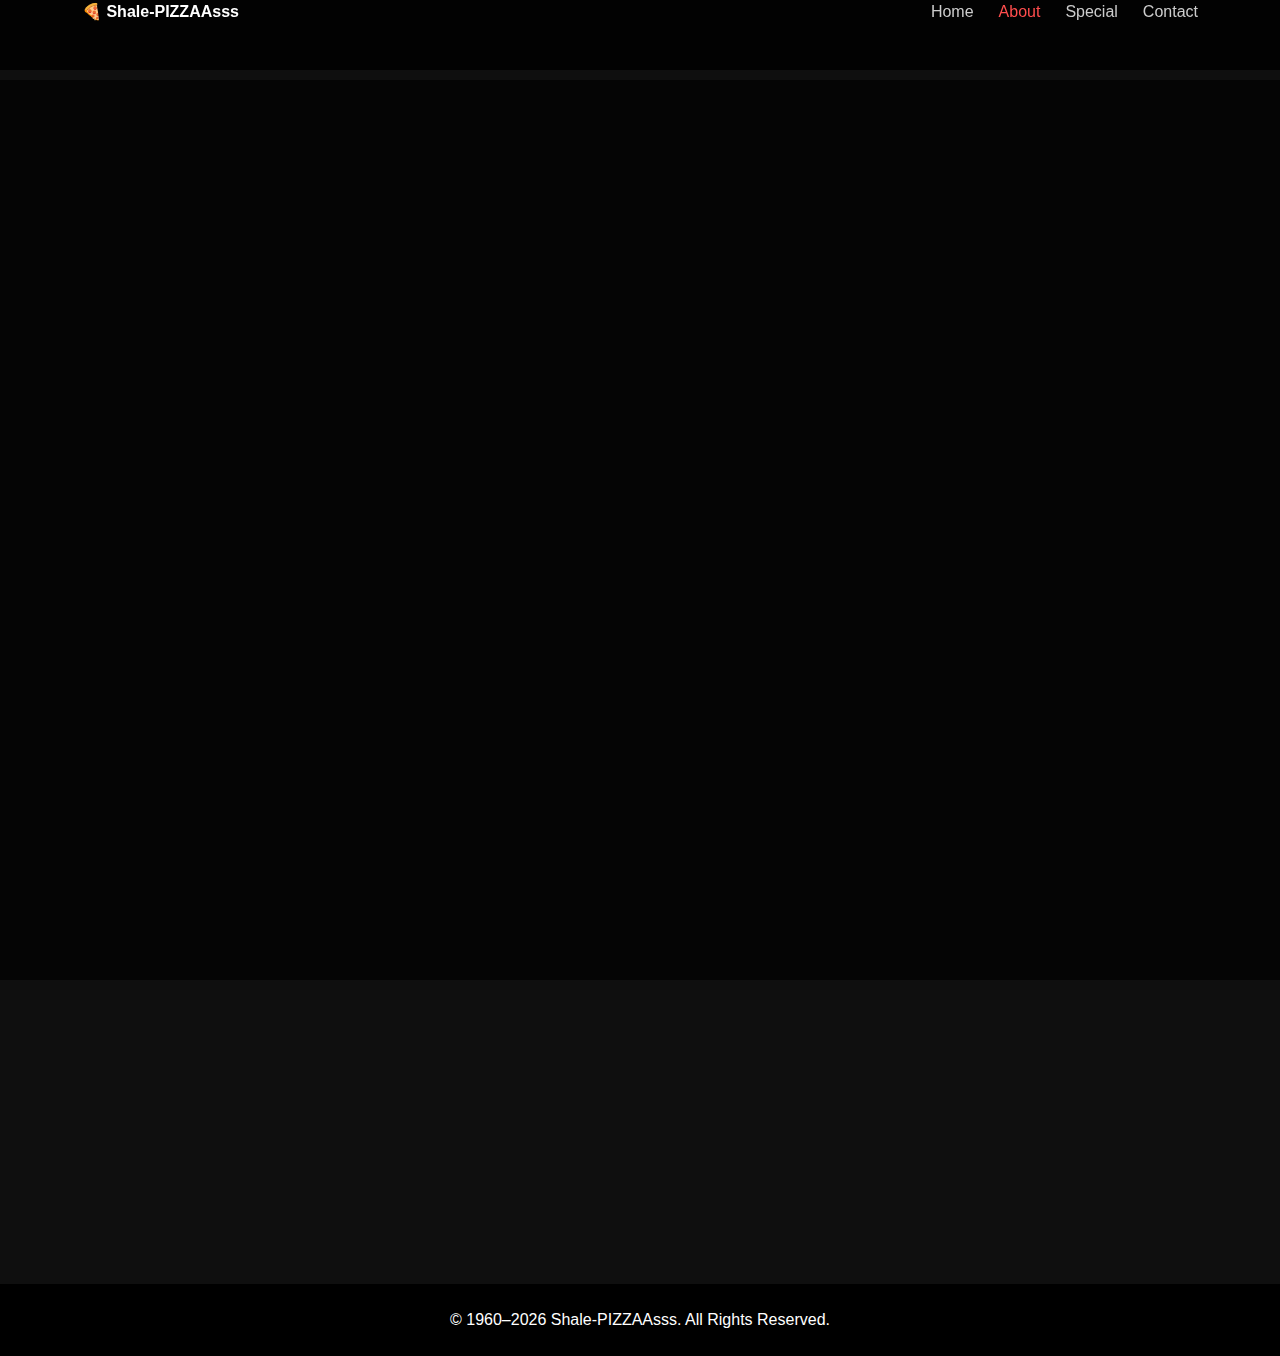
<file: project/about.html>
<!DOCTYPE html>
<html lang="en">
<head>
  <meta charset="UTF-8" />
  <title>About Us | Shale-PIZZAAsss</title>

  <!-- Bootstrap -->
  <link rel="stylesheet" href="https://cdn.jsdelivr.net/npm/bootstrap@5.3.2/dist/css/bootstrap.min.css">

  <!-- About CSS -->
  <link rel="stylesheet" href="../css/about.css">
</head>
<body>

<!-- NAVBAR (SAME EVERYWHERE) -->
<nav class="glass-nav fixed-top">
  <div class="container d-flex justify-content-between align-items-center">
    <a class="logo" href="index.html">🍕 Shale-PIZZAAsss</a>

    <ul class="nav-links">
      <li><a href="../index.html">Home</a></li>
      <li><a class="active" href="../project/about.html">About</a></li>
      <li><a href="../project/special.html">Special</a></li>
      <li><a href="../project/contact.html">Contact</a></li>
    </ul>
  </div>
</nav>

<main class="page-wrapper">

  <!-- HERO (SAME HEIGHT / STYLE) -->
  <section class="page-hero about-hero">
    <div class="overlay"></div>
    <div class="hero-content text-center">
      <h1 class="fade-up">Our Story</h1>
      <p class="fade-up delay-1">Serving legendary pizza since 1960 🍕</p>
    </div>
  </section>

  <!-- CONTENT -->
  <section class="page-content container py-5">
    <div class="row g-4">

      <div class="col-md-6">
        <div class="glass-card p-4 fade-up">
          <h2>Who We Are</h2>
          <p>
            Shale-PIZZAAsss started with a single restaurant in 1960 and today
            proudly serves customers through 1000+ outlets worldwide.
            Our mission is simple: quality food, unforgettable taste.
          </p>
        </div>
      </div>

      <div class="col-md-6">
        <div class="glass-card p-4 fade-up delay-1">
          <h2>Why Choose Us</h2>
          <ul>
            <li>🍕 Premium ingredients</li>
            <li>🔥 Authentic recipes</li>
            <li>🌍 Global franchises</li>
            <li>❤️ Loved by millions</li>
          </ul>
        </div>
      </div>

    </div>
  </section>

</main>

<!-- FOOTER (SAME EVERYWHERE) -->
<footer class="site-footer text-center py-4">
  © 1960–2026 Shale-PIZZAAsss. All Rights Reserved.
</footer>

<script src="../js/about.js"></script>
</body>
</html>
</file>
<file: css/about.css>
/* About page specific */

.about-hero {
  background: url("https://images.unsplash.com/photo-1601924638867-3ec62f0b2b45")
    center/cover no-repeat;
}

body {
  margin: 0;
  padding-top: 80px;
  font-family: 'Segoe UI', sans-serif;
  background: #0f0f0f;
  color: #fff;
}


/* NAVBAR */
.glass-nav {
  background: rgba(0,0,0,0.85);
  backdrop-filter: blur(12px);
  height: 70px;
  z-index: 9999;
}

.logo {
  color: #fff;
  font-weight: 700;
  text-decoration: none;
}

.nav-links {
  list-style: none;
  display: flex;
  gap: 25px;
  margin: 0;
}

.nav-links li a {
  color: #ccc;
  text-decoration: none;
  transition: 0.3s;
}

.nav-links li a.active,
.nav-links li a:hover {
  color: #ff4d4d;
}

/* HERO */
.page-hero {
  height: 100vh;
  position: relative;
  display: flex;
  align-items: center;
  justify-content: center;
}

.overlay {
  position: absolute;
  inset: 0;
  background: rgba(0,0,0,0.65);
}

.hero-content {
  position: relative;
  z-index: 2;
}

/* GLASS CARD */
.glass-card {
  background: rgba(255,255,255,0.08);
  backdrop-filter: blur(25px);
  border-radius: 20px;
  border: 1px solid rgba(255,255,255,0.3);
  box-shadow: 0 15px 40px rgba(0,0,0,0.4);
}

/* FOOTER */
.site-footer {
  background: #000;
}

/* ANIMATIONS */
.fade-up {
  opacity: 0;
  transform: translateY(30px);
  animation: fadeUp 1s forwards;
}

.delay-1 { animation-delay: .4s; }

@keyframes fadeUp {
  to {
    opacity: 1;
    transform: translateY(0);
  }
}
</file>
